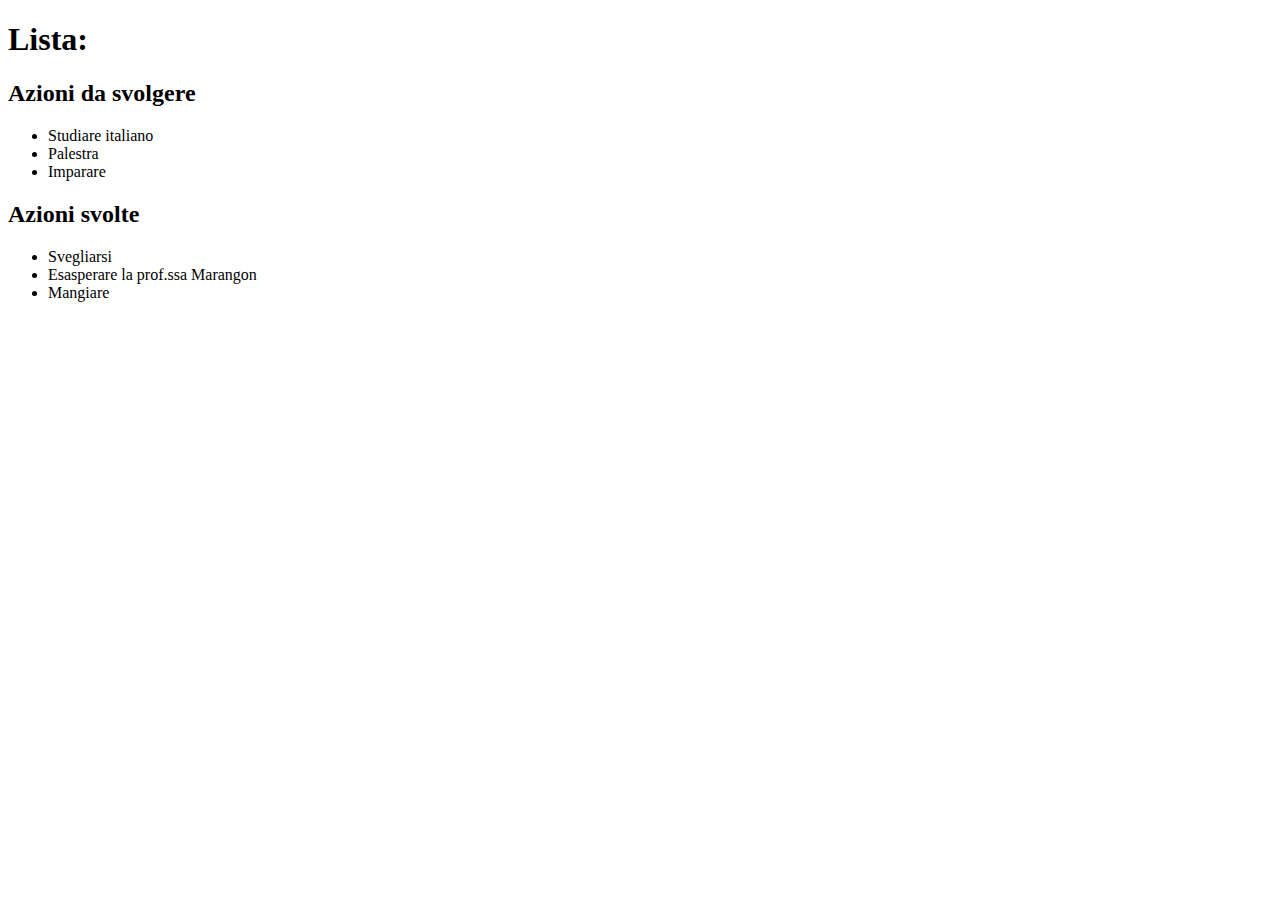
<file: es1/Index.html>
<!DOCTYPE html>
<html lang="it">
    <head>
        <meta charset="UTF-8">
        <meta name="viewport" content="width=device-width, initial-scale=1.0">
        <title>To do list</title>
    </head>
    <body>
        <h1>Lista:</h1>

        <h2>Azioni da svolgere</h2>

        <ul id="ul-not-done"></ul>

        <h2>Azioni svolte</h2>

        <ul id="ul-done"></ul>

    </body>
    <script src="./GestioneTasks.js"></script>
</html>
</file>
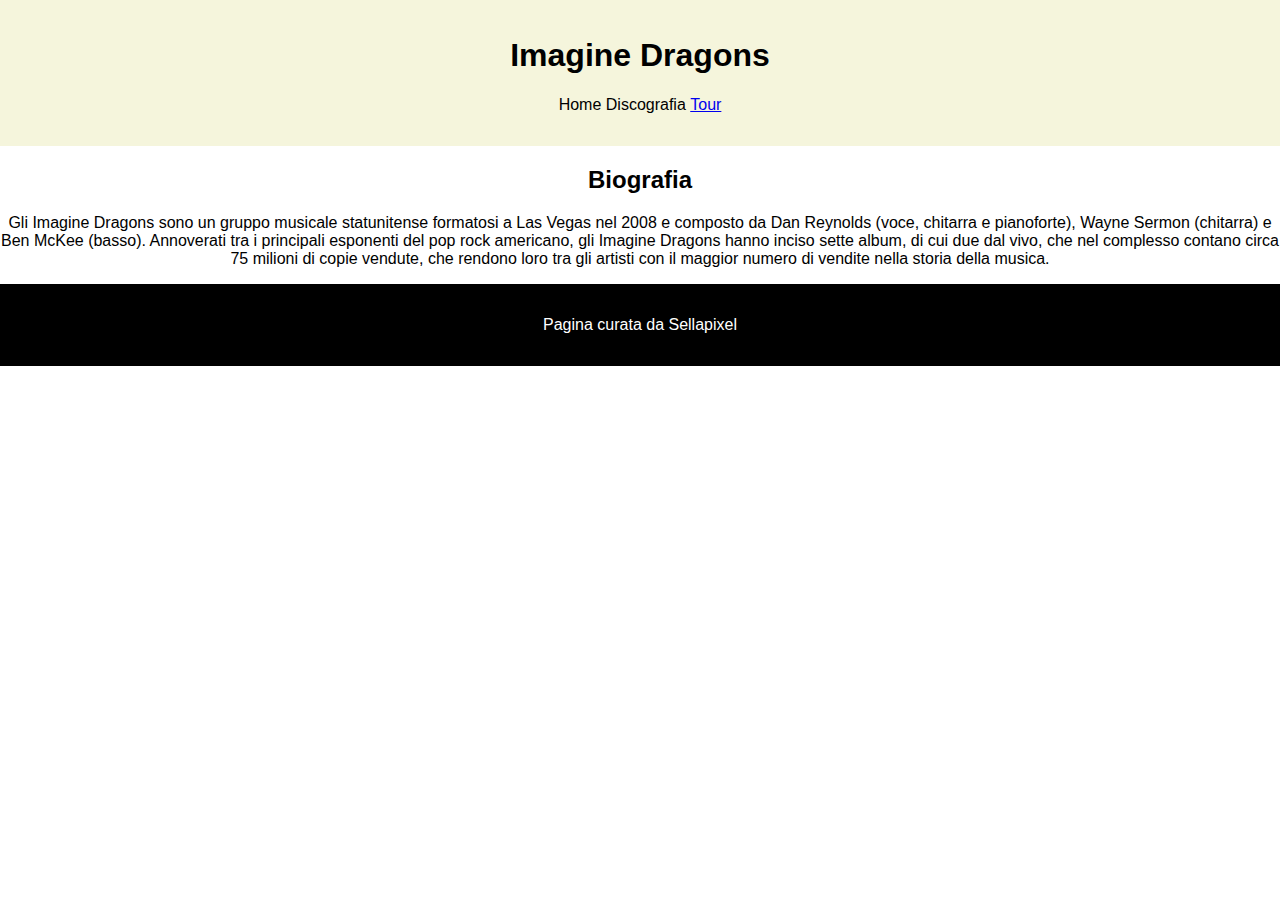
<file: Es2/Index.html>
<!DOCTYPE html>
<html lang="it">
    <head>
        <meta charset="UTF-8">
        <meta name="viewport" content="width=device-width, initial-scale=1.0">
        <title>Imagine Dragons Spoilers</title>
        <link rel="stylesheet" href="./style/dekstop.css">
    </head>
    <body>
        <header>
            <h1>Imagine Dragons</h1>
            <ul>
                <li>Home</li>
                <li>Discografia</li>
                <li><a href="./Tour.html">Tour</a></li>
            </ul>
        </header>
        <section>
            <h2>Biografia</h2>
            <p>Gli Imagine Dragons sono un gruppo musicale statunitense formatosi a Las Vegas nel 2008
                e composto da Dan Reynolds (voce, chitarra e pianoforte), Wayne Sermon (chitarra) e Ben McKee (basso).
                Annoverati tra i principali esponenti del pop rock americano, gli Imagine Dragons hanno inciso sette album,
                di cui due dal vivo, che nel complesso contano circa 75 milioni di copie vendute, che rendono loro
                tra gli artisti con il maggior numero di vendite nella storia della musica.
            </p>
        </section>
        <footer>
            <p>Pagina curata da Sellapixel</p>
        </footer>
    </body>
</html>
</file>
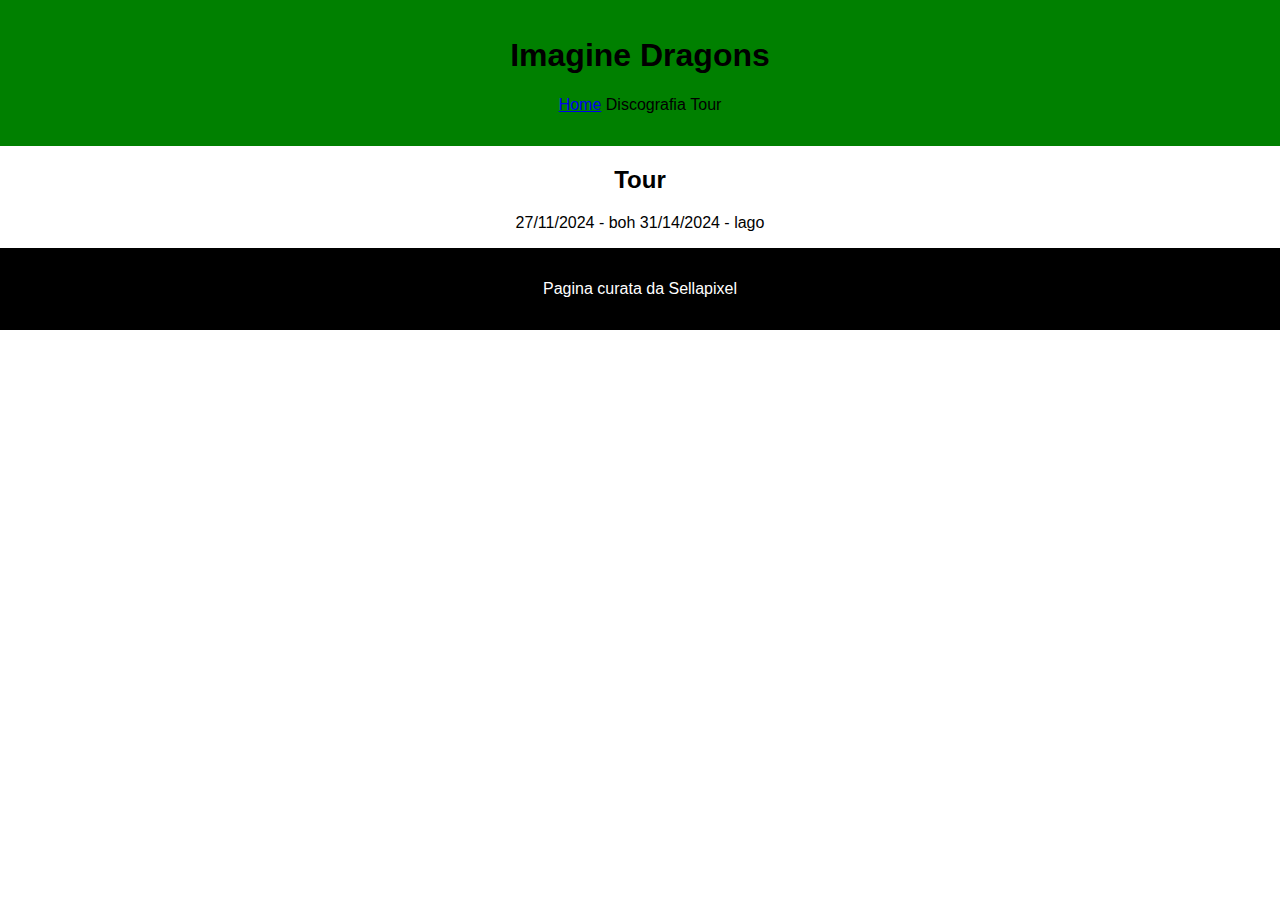
<file: Es2/Tour.html>
<!DOCTYPE html>
<html lang="it">
    <head>
        <meta charset="UTF-8">
        <meta name="viewport" content="width=device-width, initial-scale=1.0">
        <title>DioReal?? Tours</title>
        <link rel="stylesheet" href="./style/dekstop.css">
    </head>
    <body>
        <header id="Tour">
            <h1>Imagine Dragons</h1>
            <ul>
                <li><a href="./Index.html">Home</a></li>
                <li>Discografia</li>
                <li>Tour</li>
            </ul>
        </header>
        <section>
            <h2>Tour</h2>
            <p> 27/11/2024 - boh
                31/14/2024 - lago
            </p>
        </section>
        <footer>
            <p>Pagina curata da Sellapixel</p>
        </footer>
    </body>
</html>
</file>
<file: Es2/style/dekstop.css>
body {
    font-family: 'Arial', sans-serif;
    text-align: center;
    margin: 0;
}

header {
    background-color: beige;
    padding: 1em;
}

ul{
    list-style-type: none;
    padding-left: 0;
}
ul li {
    display: inline;
}

footer{
    color: white;
    background-color: black;
    padding: 1em;
}
#Tour{
    background-color: green;
}
</file>
